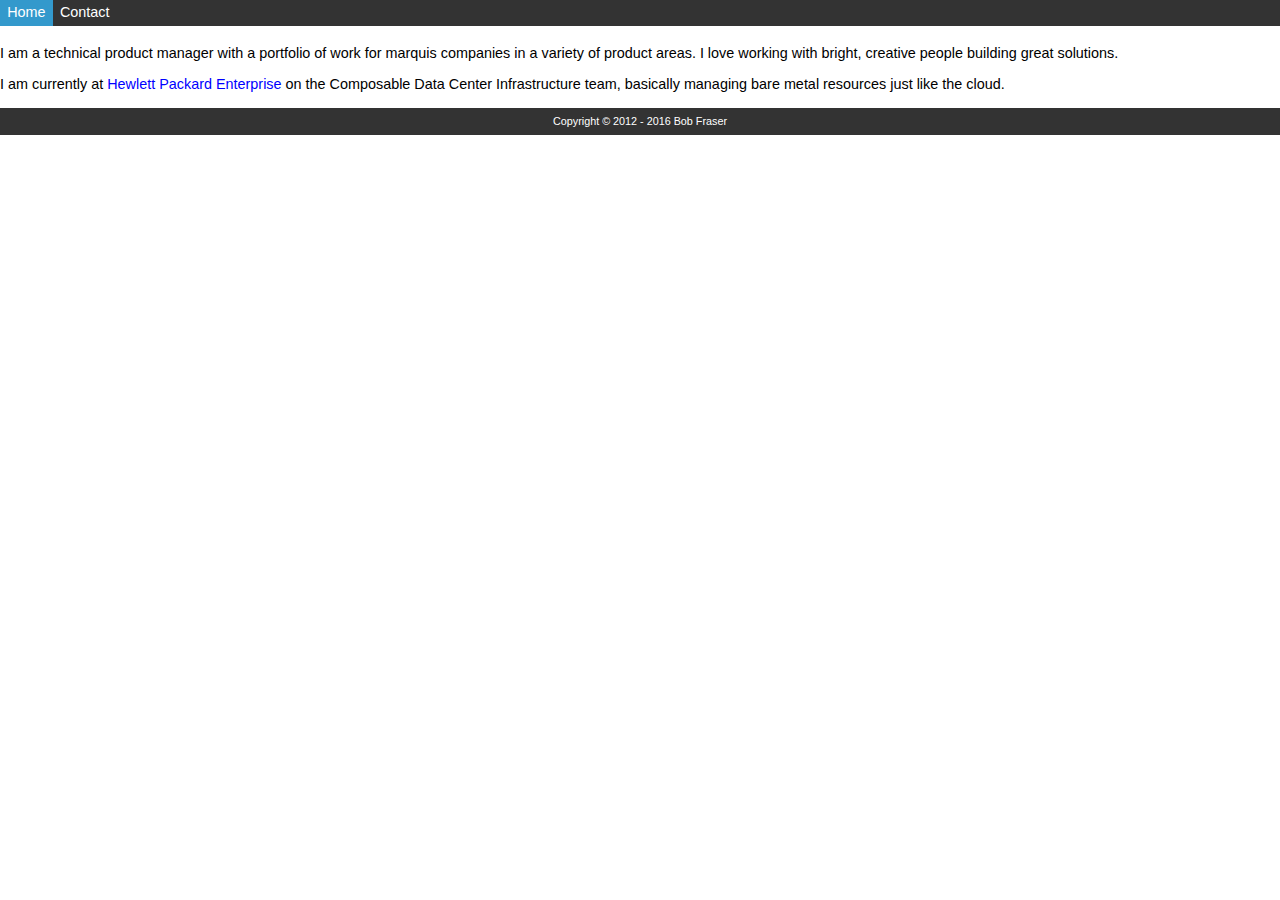
<file: index.html>
<!DOCTYPE html>
<html>
<head>
<title>Bob Fraser</title>
<meta http-equiv="content-type" content="text/html; charset=utf-8">
<meta name="viewport" content="width=device-width, initial-scale=1.0">
<link rel="stylesheet" type="text/css" href="css/style.css">
<script src="https://code.jquery.com/jquery-1.12.4.min.js"></script>
<script src="js/template.js"></script>
</head>
<body>
	<div id="page">
		<div id="content" class="clearfix">
			<p>I am a technical product manager with a portfolio of work for marquis
				companies in a variety of product areas. I love working with bright,
				creative people building great solutions.</p>
			<p>
				I am currently at <a
					href="https://www.hpe.com/us/en/solutions/infrastructure/composable-infrastructure.html">Hewlett
					Packard Enterprise</a> on the Composable Data Center Infrastructure team,
				basically managing bare metal resources just like the cloud.
			</p>
		</div>
	</div>
</body>
</html>
</file>
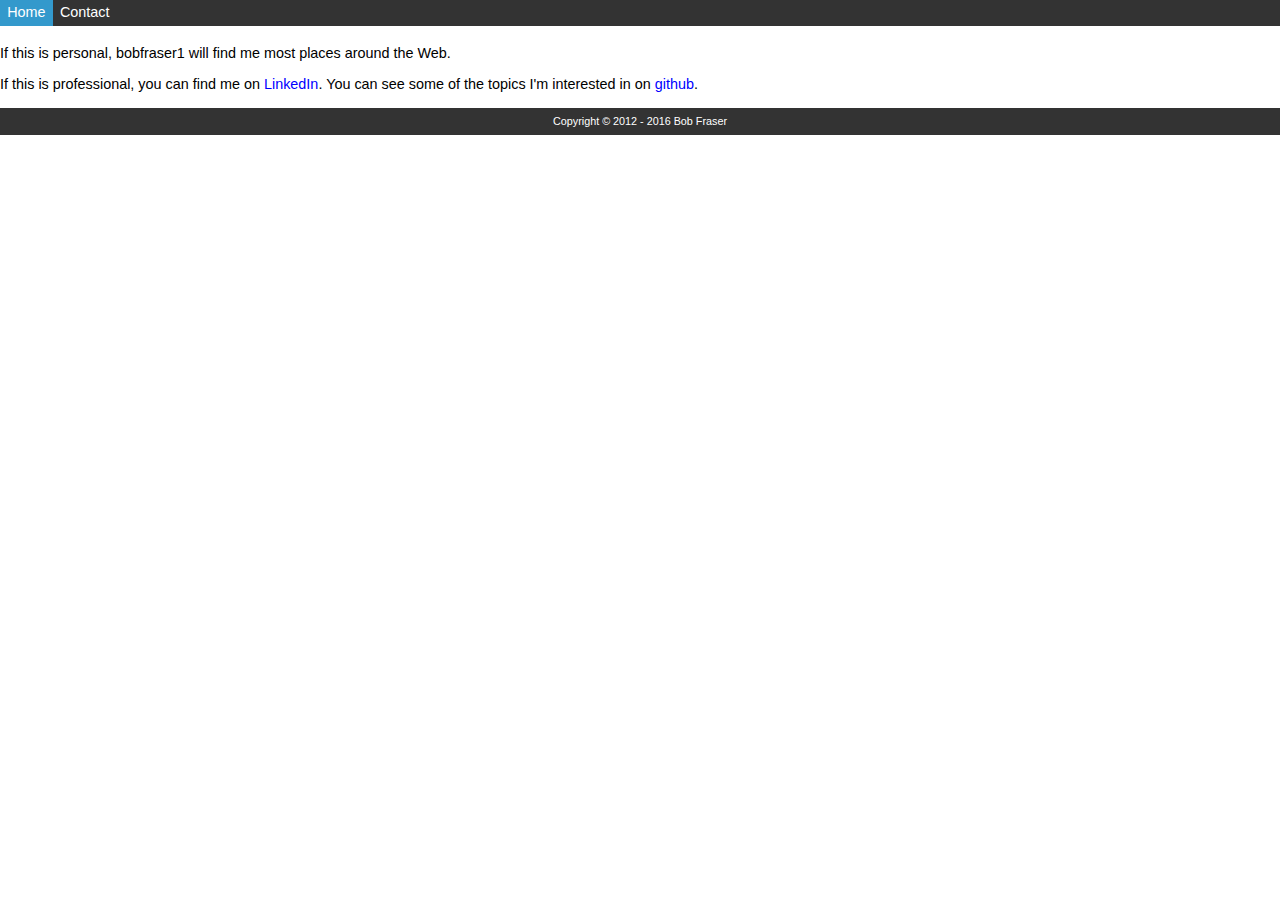
<file: contact.html>
<!DOCTYPE html>
<html>
<head>
<title>Bob Fraser</title>
<meta http-equiv="content-type" content="text/html; charset=utf-8">
<meta name="viewport" content="width=device-width, initial-scale=1.0">
<link rel="stylesheet" type="text/css" href="css/style.css">
<script src="https://code.jquery.com/jquery-1.12.4.min.js"></script>
<script src="js/template.js"></script>
</head>
<body>
	<div id="page">
		<div id="content" class="clearfix">
			<p>If this is personal, bobfraser1 will find me most places around the
				Web.</p>
			<p>
				If this is professional, you can find me on <a
					href="https://www.linkedin.com/in/bobfraser">LinkedIn</a>. You can see some
				of the topics I'm interested in on <a href="https://github.com/bobfraser1">github</a>.
			</p>
		</div>
	</div>
</body>
</html>
</file>
<file: css/style.css>
/* http://meyerweb.com/eric/tools/css/reset/ 
   v2.0 | 20110126
   License: none (public domain)
*/
html, body, div, span, applet, object, iframe, h1, h2, h3, h4, h5, h6, p,
  blockquote, pre, a, abbr, acronym, address, big, cite, code, del, dfn, em, img,
  ins, kbd, q, s, samp, small, strike, strong, sub, sup, tt, var, b, u, i,
  center, dl, dt, dd, ol, ul, li, fieldset, form, label, legend, table, caption,
  tbody, tfoot, thead, tr, th, td, article, aside, canvas, details, embed,
  figure, figcaption, footer, header, hgroup, menu, nav, output, ruby, section,
  summary, time, mark, audio, video {
  margin: 0;
  padding: 0;
  border: 0;
  font-size: 100%;
  font: inherit;
  vertical-align: baseline;
}
/* HTML5 display-role reset for older browsers */
article, aside, details, figcaption, figure, footer, header, hgroup, menu, nav,
  section {
  display: block;
}

ol, ul {
  list-style: none;
}

blockquote, q {
  quotes: none;
}

blockquote:before, blockquote:after, q:before, q:after {
  content: '';
  content: none;
}

table {
  border-collapse: collapse;
  border-spacing: 0;
}

body {
  font-family: arial, helvetica, sans-serif;
  font-size: 90%;
  line-height: 1.2;
}

img {
  height: auto;
  max-width: 100%;
}

p {
  margin-top: 1.0em;
  margin-bottom: 1.0em;
}

a:link {
  color: #00f;
  text-decoration: none;
}

a:visited {
  color: #00f;
}

a:hover {
  text-decoration: underline;
}

a:active {
  color: #f0f;
}

em {
  font-style: italic;
}

strong {
  font-weight: bold;
}

ul {
  margin-bottom: 1.0em;
  padding-left: 2.5em;
  list-style-type: disc;
}

ul ul {
  margin-top: 0em;
  margin-bottom: 0em;
  list-style-type: circle;
}

ol {
  margin-bottom: 1.0em;
  padding-left: 2.5em;
  list-style-type: decimal;
}

ol ol {
  margin-top: 0em;
  margin-bottom: 0em;
  list-style-type: lower-alpha;
}

table, th, td {
  border: 1px solid black;
}

th {
  font-weight: bold;
  padding: .3em;
}

td {
  padding: .3em;
}

.lefthalf {
  float: left;
  width: 50%;
}

.righthalf {
  float: right;
  width: 50%;
}

/* http://nicolasgallagher.com/micro-clearfix-hack/ */
.clearfix:before, .clearfix:after {
  content: " ";
  display: table;
}

.clearfix:after {
  clear: both;
}

.dropdown {
  display: inline-block;
  width: 0;
  height: 0;
  border-top: 4px solid;
  border-right: 4px solid transparent;
  border-left: 4px solid transparent;
  vertical-align: middle;
}

#page {
  
}

#header {
  
}

#banner {
  
}

#bannerleft {
  
}

#bannerright {
  text-align: right;
}

#welcome {
  padding-top: .5em;
  padding-right: .5em;
  font-weight: bold;
}

#menu {
  
}

#content {
  
}

#footer {
  background: #333;
  color: white;
  font-size: .75em;
  line-height: 2.5em;
  text-align: center;
}

#footer a:link {
  color: #fff;
}

#footer a:visited {
  color: #fff;
}

#footer a:active {
  color: #f0f;
}

#nav {
  display: inline-block;
  width: 100%;
  background: #333;
  margin: 0;
  padding: 0;
  list-style: none;
}

#nav li {
  float: left;
  position: relative;
}

#nav a {
  display: block;
  padding-top: .3em;
  padding-right: .5em;
  padding-bottom: .3em;
  padding-left: .5em;
  color: #fff;
  text-decoration: none;
}

#nav ul {
  display: none;
  position: absolute;
  background: #333;
  margin: 0;
  padding: 0;
  list-style: none;
}

#nav ul li {
  float: none;
}

#nav ul a {
  padding-top: .3em;
  padding-right: 1em;
  padding-bottom: .3em;
  padding-left: 1em;
  font-size: .8em;
  white-space: nowrap;
}

#nav li:hover {
  background: #39c;
}

#nav li:hover ul {
  display: block;
}

#home {
  margin: .5em;
}

#red {
  background: #f00;
  text-align: center;
  color: #fff;
  font-size: 2em;
  line-height: 8em;
}

#green {
  background: #0f0;
  text-align: center;
  color: #fff;
  font-size: 2em;
  line-height: 8em;
}

#blue {
  background: #00f;
  text-align: center;
  color: #fff;
  font-size: 2em;
  line-height: 8em;
}

@media screen and (max-width: 512px) {
  #bannerright {
    display: none;
  }
}
</file>
